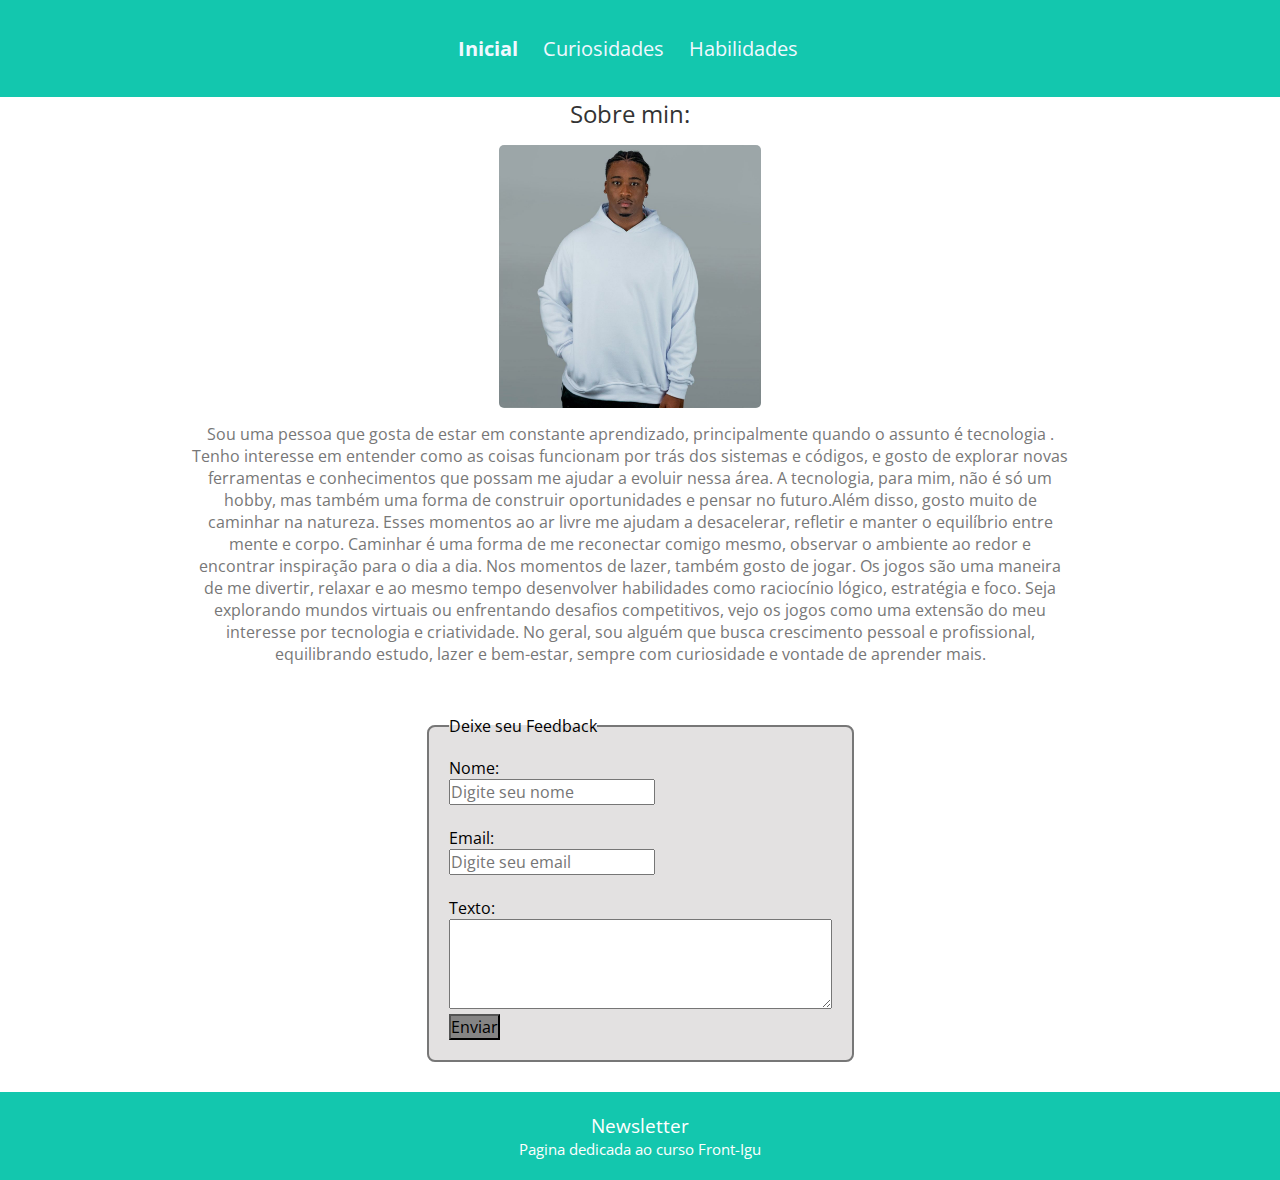
<file: index.html>
<!DOCTYPE html>
<html lang="pt-br">
<head>
<meta charset="UTF-8">
<meta name="viewport" content="width=device-width, initial-scale=1.0">
<title>Front-Gui</title>
<link rel="stylesheet" href="css/style.css">
<link href="https://fonts.googleapis.com/css2?family=Open+Sans:wght@300;400;600;700&display=swap" rel="stylesheet">

</head>
<body>

<nav class="menu">
<ul>
<li><a href="#" class="active">Inicial</a></li>
<li><a href="curiosidades.html">Curiosidades</a></li>
<li><a href="habilidades.html">Habilidades</a></li>
</ul>
</nav>
<main class="principal">
<article class="sobre">
<h2> Sobre min:</h2>
<img src="img/gui.jpeg" alt="Front-Gui"  width= 400px;>
<p>Sou uma pessoa que gosta de estar em constante aprendizado, principalmente quando o assunto é tecnologia
    . Tenho interesse em entender como as coisas funcionam por trás dos sistemas e códigos, e gosto de
    explorar novas ferramentas e conhecimentos que possam me ajudar a evoluir nessa área. 
    A tecnologia, para mim, não é só um hobby, mas também uma forma de construir oportunidades e pensar no
    futuro.Além disso, gosto muito de caminhar na natureza. Esses momentos ao ar livre me ajudam a 
    desacelerar, refletir e manter o equilíbrio entre mente e corpo. Caminhar é uma forma de me 
    reconectar comigo mesmo, observar o ambiente ao redor e encontrar inspiração para o dia a dia.
    Nos momentos de lazer, também gosto de jogar. Os jogos são uma maneira de me divertir, relaxar e 
    ao mesmo tempo desenvolver habilidades como raciocínio lógico, estratégia e foco. Seja explorando 
    mundos virtuais ou enfrentando desafios competitivos, vejo os jogos como uma extensão do meu interesse
    por tecnologia e criatividade. No geral, sou alguém que busca crescimento pessoal e profissional, 
    equilibrando estudo, lazer e bem-estar, sempre com curiosidade e vontade de aprender mais.</p>

</article>

</main>


<form action="#" method="POST">
<fieldset>
    <legend>Deixe seu Feedback</legend>

    Nome: <br>
    <input type="text" id="name" name="nome" placeholder="Digite seu nome" required><br><br>

    Email: <br>
    <input type="email" id="email" name="email" placeholder="Digite seu email" required><br><br>

    Texto: <br>
<textarea id="mensagem" name="mensagem" rows="4" cols="40" required></textarea>

    <input type="submit" class="btn-enviar" value="Enviar">
</fieldset>
</form>

<script src="script.js"></script>





<section class="newsletter">
<h3>
Newsletter
<p>Pagina dedicada ao curso Front-Igu</p>
</h3>
</section>


</body>
</html>
</file>
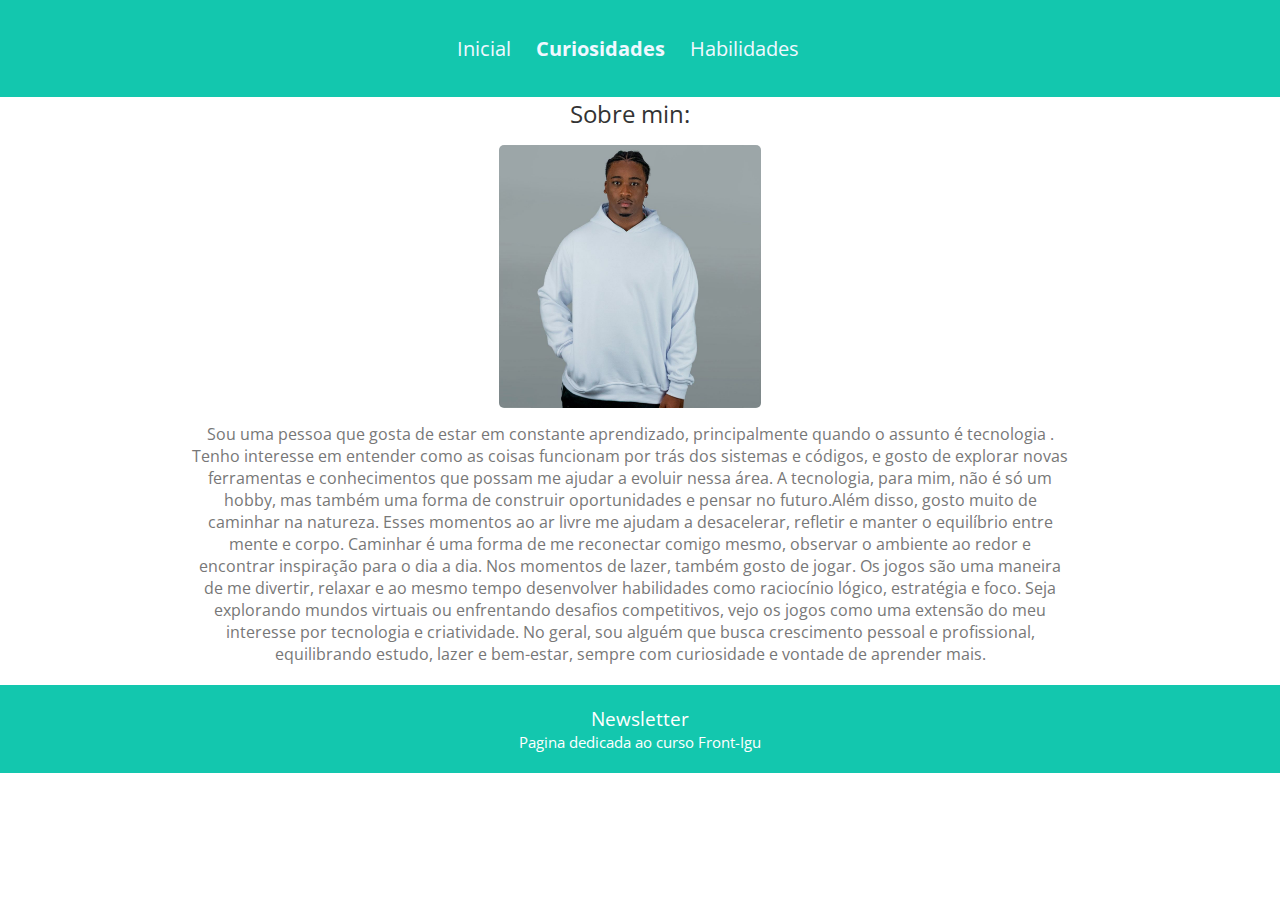
<file: curiosidades.html>
<!DOCTYPE html>
<html lang="pt-br">

<head>
    <meta charset="UTF-8">
    <meta name="viewport" content="width=device-width, initial-scale=1.0">
    <title>Front-Gui</title>
    <link rel="stylesheet" href="css/style.css">
    <link href="https://fonts.googleapis.com/css2?family=Open+Sans:wght@300;400;600;700&display=swap" rel="stylesheet">

</head>

<body>

    <nav class="menu">
        <ul>
            <li><a href="index.html">Inicial</a></li>
            <li><a href="#" class="active">Curiosidades</a></li>
            <li><a href="habilidades.html">Habilidades</a></li>
        </ul>
    </nav>
    <main class="principal">
        <article class="sobre">
            <h2> Sobre min:</h2>
            <img src="img/gui.jpeg" alt="Front-Gui" width=400px;>
            <p>Sou uma pessoa que gosta de estar em constante aprendizado, principalmente quando o assunto é tecnologia
                . Tenho interesse em entender como as coisas funcionam por trás dos sistemas e códigos, e gosto de
                explorar novas ferramentas e conhecimentos que possam me ajudar a evoluir nessa área.
                A tecnologia, para mim, não é só um hobby, mas também uma forma de construir oportunidades e pensar no
                futuro.Além disso, gosto muito de caminhar na natureza. Esses momentos ao ar livre me ajudam a
                desacelerar, refletir e manter o equilíbrio entre mente e corpo. Caminhar é uma forma de me
                reconectar comigo mesmo, observar o ambiente ao redor e encontrar inspiração para o dia a dia.
                Nos momentos de lazer, também gosto de jogar. Os jogos são uma maneira de me divertir, relaxar e
                ao mesmo tempo desenvolver habilidades como raciocínio lógico, estratégia e foco. Seja explorando
                mundos virtuais ou enfrentando desafios competitivos, vejo os jogos como uma extensão do meu interesse
                por tecnologia e criatividade. No geral, sou alguém que busca crescimento pessoal e profissional,
                equilibrando estudo, lazer e bem-estar, sempre com curiosidade e vontade de aprender mais.</p>
        </article>

    </main>

    <section class="newsletter">
        <h3>
            Newsletter
            <p>Pagina dedicada ao curso Front-Igu</p>
        </h3>
    </section>


</body>

</html>
</file>
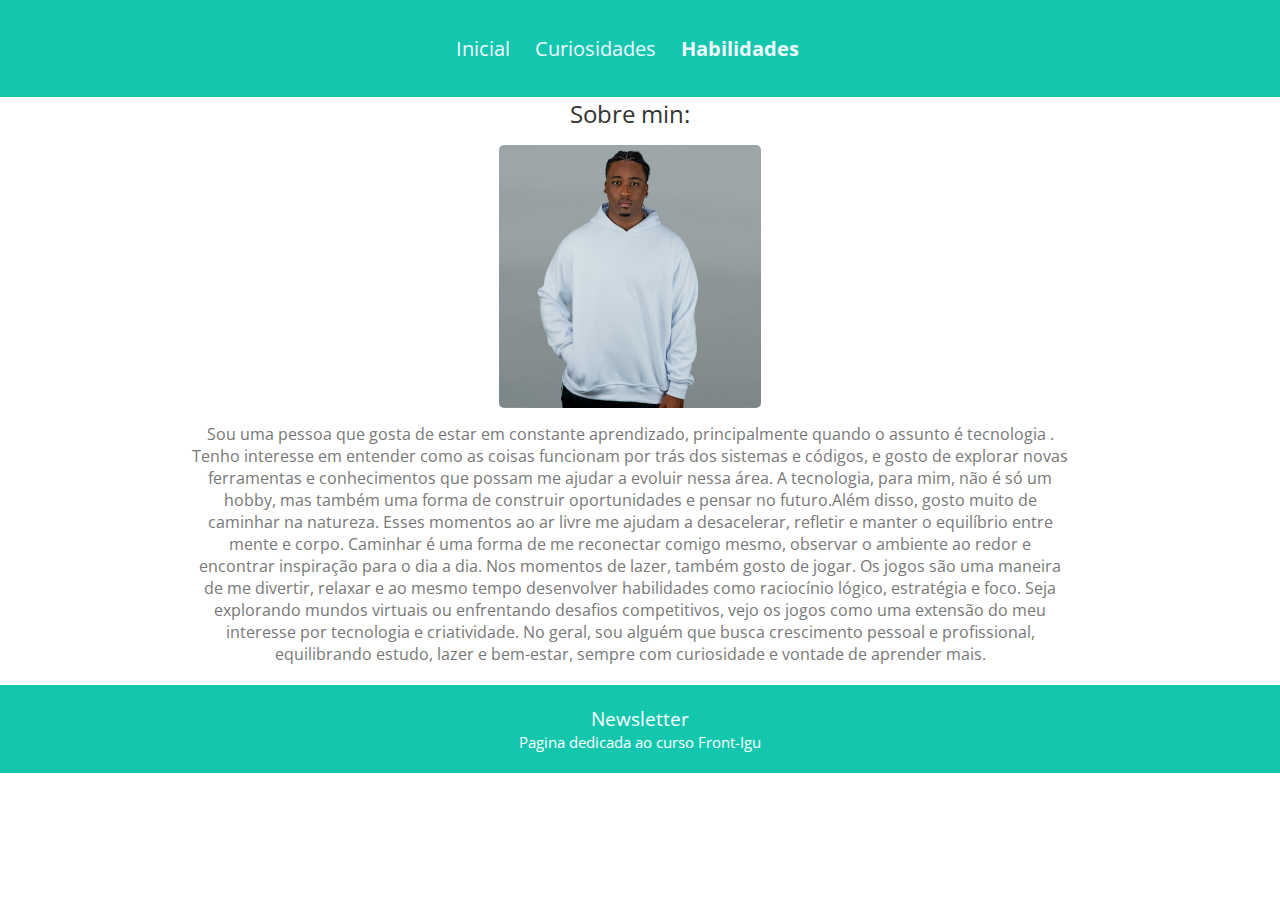
<file: habilidades.html>
<!DOCTYPE html>
<html lang="pt-br">
<head>
    <meta charset="UTF-8">
    <meta name="viewport" content="width=device-width, initial-scale=1.0">
    <title>Front-Gui</title>
    <link rel="stylesheet" href="css/style.css">
    <link href="https://fonts.googleapis.com/css2?family=Open+Sans:wght@300;400;600;700&display=swap" rel="stylesheet">

</head>
<body>
  
    <nav class="menu">
        <ul>
            <li><a href="index.html">Inicial</a></li>
            <li><a href="curiosidades.html">Curiosidades</a></li>
            <li><a href="#" class="active">Habilidades</a></li>
        </ul>
    </nav>
    <main class="principal">
        <article class="sobre">
            <h2> Sobre min:</h2>
            <img src="img/gui.jpeg" alt="Front-Gui"  width= 400px;>
            <p>Sou uma pessoa que gosta de estar em constante aprendizado, principalmente quando o assunto é tecnologia
                . Tenho interesse em entender como as coisas funcionam por trás dos sistemas e códigos, e gosto de
                explorar novas ferramentas e conhecimentos que possam me ajudar a evoluir nessa área. 
                A tecnologia, para mim, não é só um hobby, mas também uma forma de construir oportunidades e pensar no
                futuro.Além disso, gosto muito de caminhar na natureza. Esses momentos ao ar livre me ajudam a 
                desacelerar, refletir e manter o equilíbrio entre mente e corpo. Caminhar é uma forma de me 
                reconectar comigo mesmo, observar o ambiente ao redor e encontrar inspiração para o dia a dia.
                Nos momentos de lazer, também gosto de jogar. Os jogos são uma maneira de me divertir, relaxar e 
                ao mesmo tempo desenvolver habilidades como raciocínio lógico, estratégia e foco. Seja explorando 
                mundos virtuais ou enfrentando desafios competitivos, vejo os jogos como uma extensão do meu interesse
                por tecnologia e criatividade. No geral, sou alguém que busca crescimento pessoal e profissional, 
                equilibrando estudo, lazer e bem-estar, sempre com curiosidade e vontade de aprender mais.</p>
        </article>

    </main>

    <section class="newsletter">
        <h3>
            Newsletter
            <p>Pagina dedicada ao curso Front-Igu</p>
        </h3>
    </section>
   
    
</body>
</html>
</file>
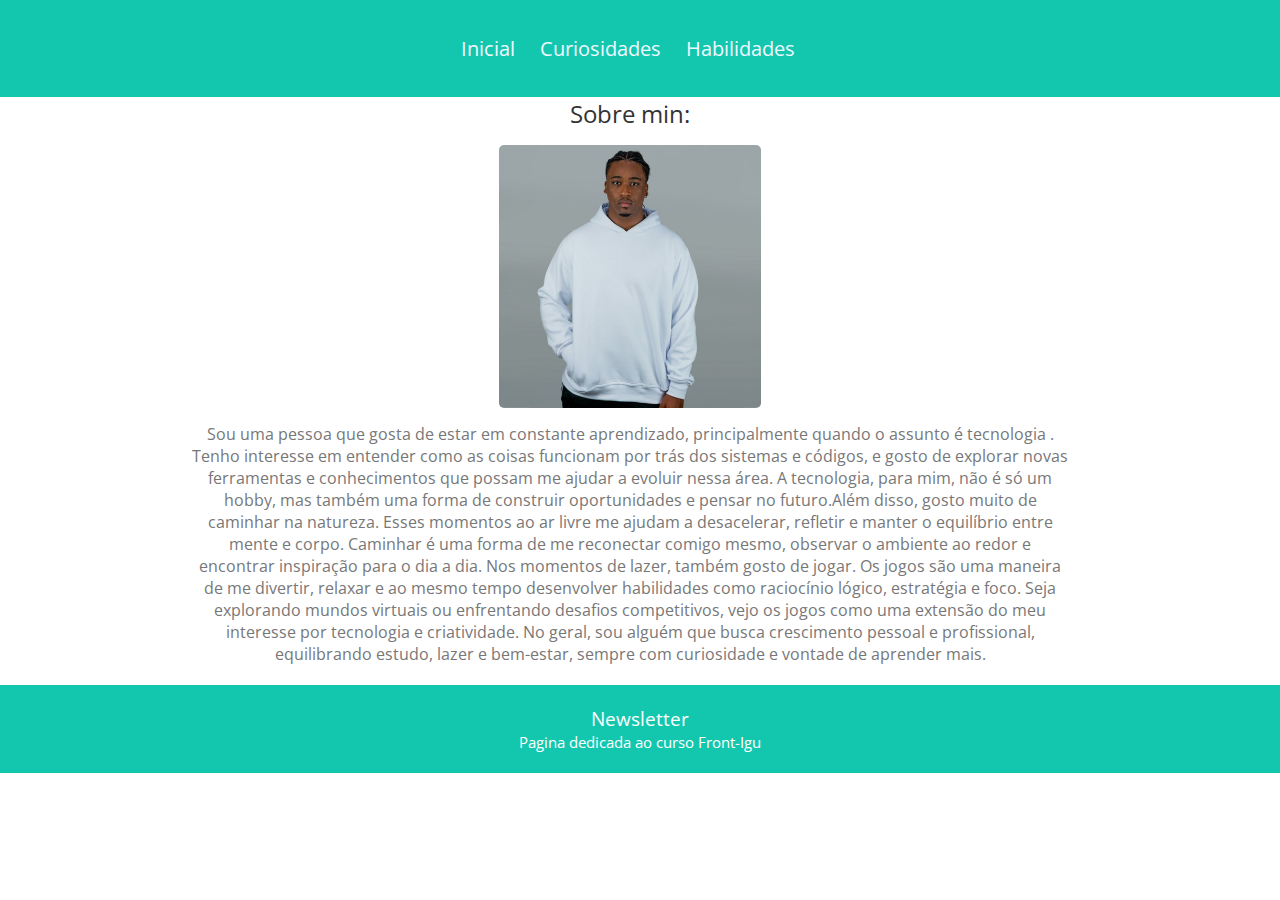
<file: lifestyle (copy).html>
<!DOCTYPE html>
<html lang="pt-br">
<head>
    <meta charset="UTF-8">
    <meta name="viewport" content="width=device-width, initial-scale=1.0">
    <title>Front-Gui</title>
    <link rel="stylesheet" href="css/style.css">
    <link href="https://fonts.googleapis.com/css2?family=Open+Sans:wght@300;400;600;700&display=swap" rel="stylesheet">

</head>
<body>
  
    <nav class="menu">
        <ul>
            <li><a href="#">Inicial</a></li>
            <li><a href="#">Curiosidades</a></li>
            <li><a href="#">Habilidades</a></li>
        </ul>
    </nav>
    <main class="principal">
        <article class="sobre">
            <h2> Sobre min:</h2>
            <img src="img/gui.jpeg" alt="Front-Gui"  width= 400px;>
            <p>Sou uma pessoa que gosta de estar em constante aprendizado, principalmente quando o assunto é tecnologia
                . Tenho interesse em entender como as coisas funcionam por trás dos sistemas e códigos, e gosto de
                explorar novas ferramentas e conhecimentos que possam me ajudar a evoluir nessa área. 
                A tecnologia, para mim, não é só um hobby, mas também uma forma de construir oportunidades e pensar no
                futuro.Além disso, gosto muito de caminhar na natureza. Esses momentos ao ar livre me ajudam a 
                desacelerar, refletir e manter o equilíbrio entre mente e corpo. Caminhar é uma forma de me 
                reconectar comigo mesmo, observar o ambiente ao redor e encontrar inspiração para o dia a dia.
                Nos momentos de lazer, também gosto de jogar. Os jogos são uma maneira de me divertir, relaxar e 
                ao mesmo tempo desenvolver habilidades como raciocínio lógico, estratégia e foco. Seja explorando 
                mundos virtuais ou enfrentando desafios competitivos, vejo os jogos como uma extensão do meu interesse
                por tecnologia e criatividade. No geral, sou alguém que busca crescimento pessoal e profissional, 
                equilibrando estudo, lazer e bem-estar, sempre com curiosidade e vontade de aprender mais.</p>
        </article>

    </main>

    <section class="newsletter">
        <h3>
            Newsletter
            <p>Pagina dedicada ao curso Front-Igu</p>
        </h3>
    </section>
   
    
</body>
</html>
</file>
<file: css/style.css>
* { margin: 0; 
    padding: 0; 
    font-size: 100%; 
    font-family: 'Open Sans', sans-serif;
    font-weight: normal;
    box-sizing: border-box;

}

    img {max-width: 100%;}
    ul {list-style:none;}
    a {text-decoration: none;}
    h2 {font-size: 1.5em; color: #333;}
    p {font-size: 1em; color: #777;}


   

    .menu{
        width: 100%;
        float:left;
        background-color: #13c7ae; 
        padding: 35px 10%;
        display: flex;             
        justify-content: center;   

    }
    
    .menu li{float: left;}
    
    .menu li a{
        color: aliceblue; 
        margin-right: 25px;
        font-size: 20px;
    }

    .menu li a:hover{
        color: blue; 
        margin-right: 25px;
        font-size: 20px;
        transition: all 0.3s ease;
    }
         

    .menu li a.active{
        font-weight: bold;
    }
    .sobre{
        width: 70%;
        margin: 0 auto;
        float:none;
        padding: 0 20px 20px 0;
    }

    .sobre h2{
        margin-bottom: 15px;
        text-align: center;

    }

    .sobre p{
        text-align: center;

    }


    .sobre img {
        width: 30%;
        display: block;
        margin: 0 auto 15px auto; 
        border-radius: 5px;
    }


    .newsletter{
        width: 100%;
        background-color:#13c7ae;
        padding: 20px 8%;
        text-align: center;
    }

    .newsletter h3{
        font-size: 1.2em; 
        color: #fff;
    }

    .newsletter p{
        font-size: 0.8em;
        color: #fff;

    }

    fieldset {
    width: 350px;              /* largura do quadrado */
    margin: 30px auto;          /* centraliza horizontalmente */
    padding: 20px;              /* espaço interno */
    border: 2px solid #777;  /* borda */
    border-radius: 8px;         /* cantos arredondados */
    background-color: #e3e1e1;  /* fundo claro */
}


    .btn-enviar{
        background-color: #858484;
    }
</file>
